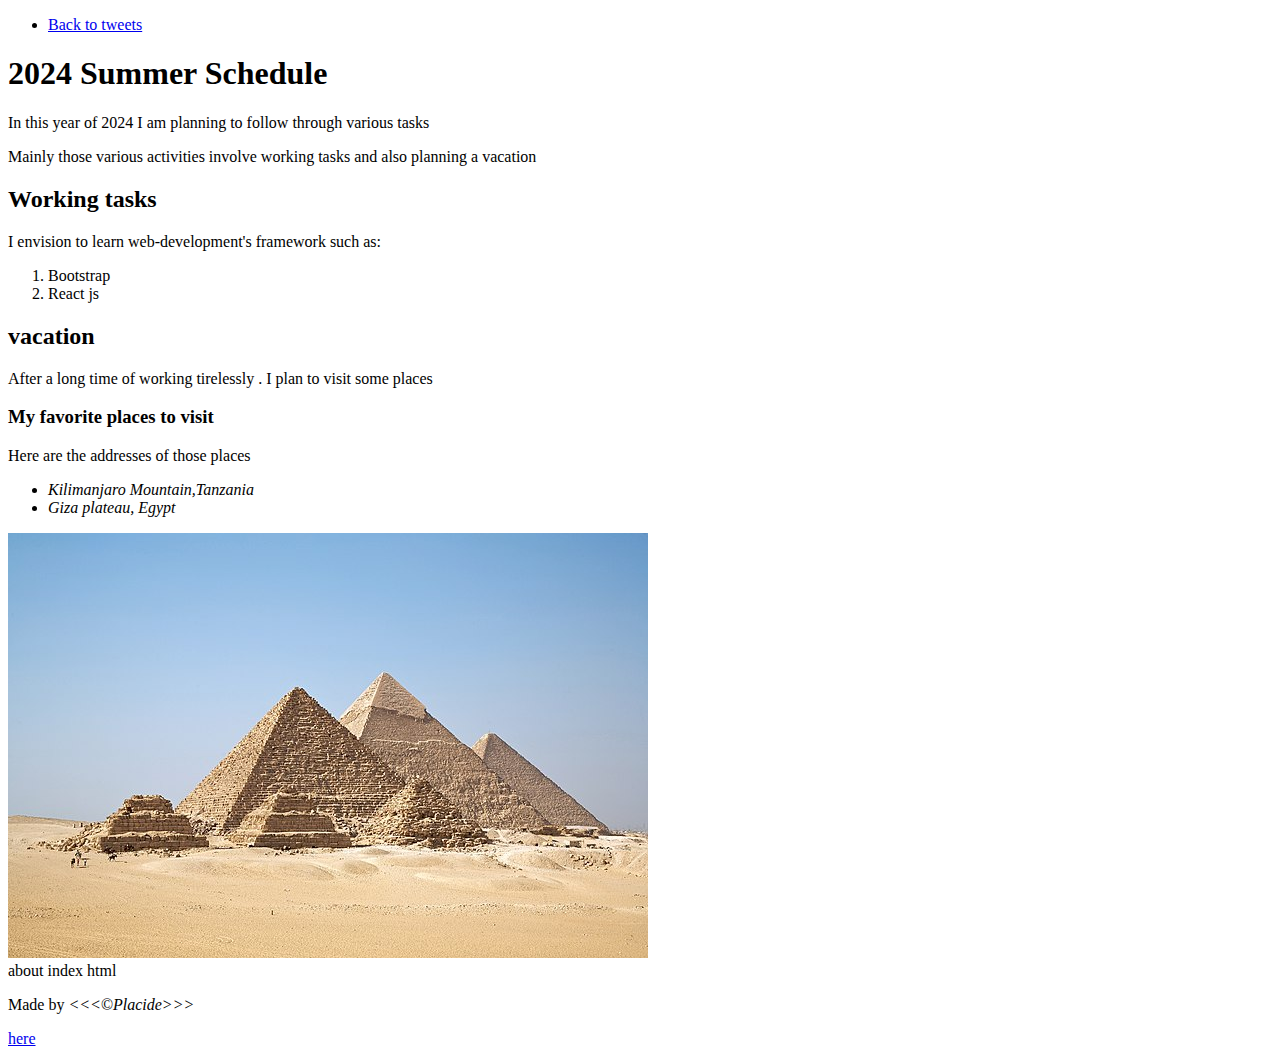
<file: html_basic/index.html>
<!DOCTYPE html>
<html lang="en">
  <head>
    <meta charset="UTF-8" />
    <meta name="viewport" content="width=device-width, initial-scale=1.0" />
    <title>html_basics</title>
  </head>
  <body>
    <header>
      <nav>
        <ul>
          <li>
            <a href="tweets.html" target="_blank">Back to tweets</a>
          </li>
        </ul>
      </nav>
    </header>
    <main>
      <article>
        <h1>2024 Summer Schedule</h1>
        <p>
          In this year of 2024 I am planning to follow through various tasks
        </p>
        <p>
          Mainly those various activities involve working tasks and also
          planning a vacation
        </p>
        <h2>Working tasks</h2>
        <p>I envision to learn web-development's framework such as:</p>
        <ol>
          <li>Bootstrap</li>
          <li>React js</li>
        </ol>
        <h2>vacation</h2>
        <p>
          After a long time of working tirelessly . I plan to visit some places
        </p>
        <h3>My favorite places to visit</h3>
        <p>Here are the addresses of those places</p>
        <ul>
          <li><address>Kilimanjaro Mountain,Tanzania</address></li>
          <li><address>Giza plateau, Egypt</address></li>
        </ul>
        <a
          href="https://en.wikipedia.org/wiki/Egyptian_pyramids"
          target="_blank"
          ><img src="../images/All_Gizah_Pyramids.jpg" alt="Giza pyramids" /></a
        ><br />
      </article>
      <aside>about index html</aside>
    </main>
    <footer>
      <p>Made by <em>&lt;&lt;&lt;&copy;Placide&gt;&gt;&gt;</em></p>
      <a href="tweets.html" target="_blank">here</a>
    </footer>
  </body>
</html>
</file>
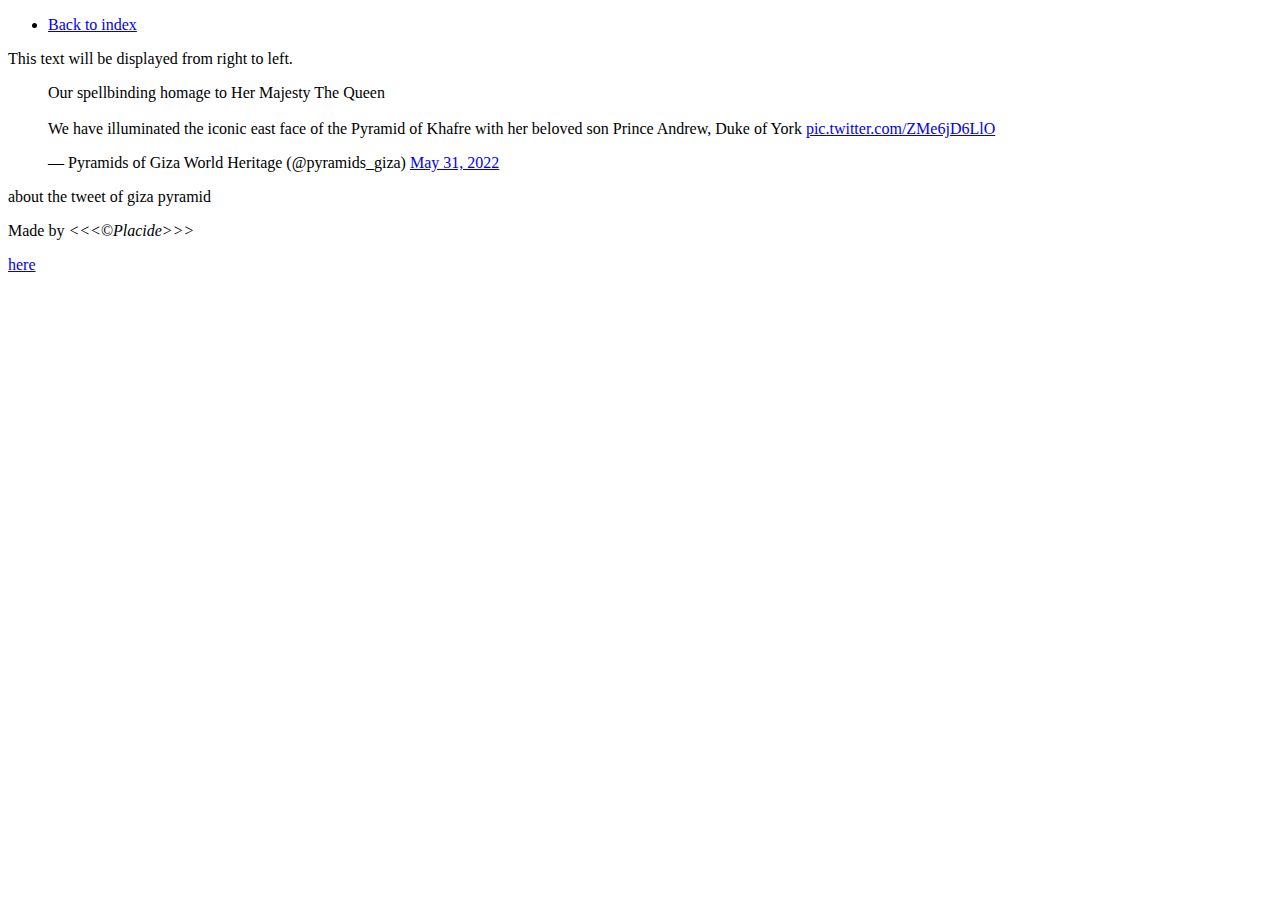
<file: html_basic/tweets.html>
<!DOCTYPE html>
<html lang="en">
  <head>
    <meta charset="UTF-8" />
    <meta name="viewport" content="width=device-width, initial-scale=1.0" />
    <title>tweets</title>
  </head>
  <body>
    <header>
      <nav>
        <ul>
          <li><a href="index.html" target="_blank">Back to index</a></li>
        </ul>
      </nav>
    </header>
    <main>
      <article>
        <p dir="ltr">This text will be displayed from right to left.</p>
        <blockquote class="twitter-tweet">
          <p lang="en" dir="ltr">
            Our spellbinding homage to Her Majesty The Queen<br /><br />We have
            illuminated the iconic east face of the Pyramid of Khafre with her
            beloved son Prince Andrew, Duke of York
            <a href="https://t.co/ZMe6jD6LlO">pic.twitter.com/ZMe6jD6LlO</a>
          </p>
          &mdash; Pyramids of Giza World Heritage (@pyramids_giza)
          <a
            href="https://twitter.com/pyramids_giza/status/1531558424001007617?ref_src=twsrc%5Etfw"
            >May 31, 2022</a
          >
        </blockquote>
        <script
          async
          src="https://platform.twitter.com/widgets.js"
          charset="utf-8"
        ></script>
      </article>
      <aside>about the tweet of giza pyramid</aside>
    </main>
    <footer>
      <p>Made by <em>&lt;&lt;&lt;&copy;Placide&gt;&gt;&gt;</em></p>
      <a href="tweets.html" target="_blank">here</a>
    </footer>
  </body>
</html>
</file>
